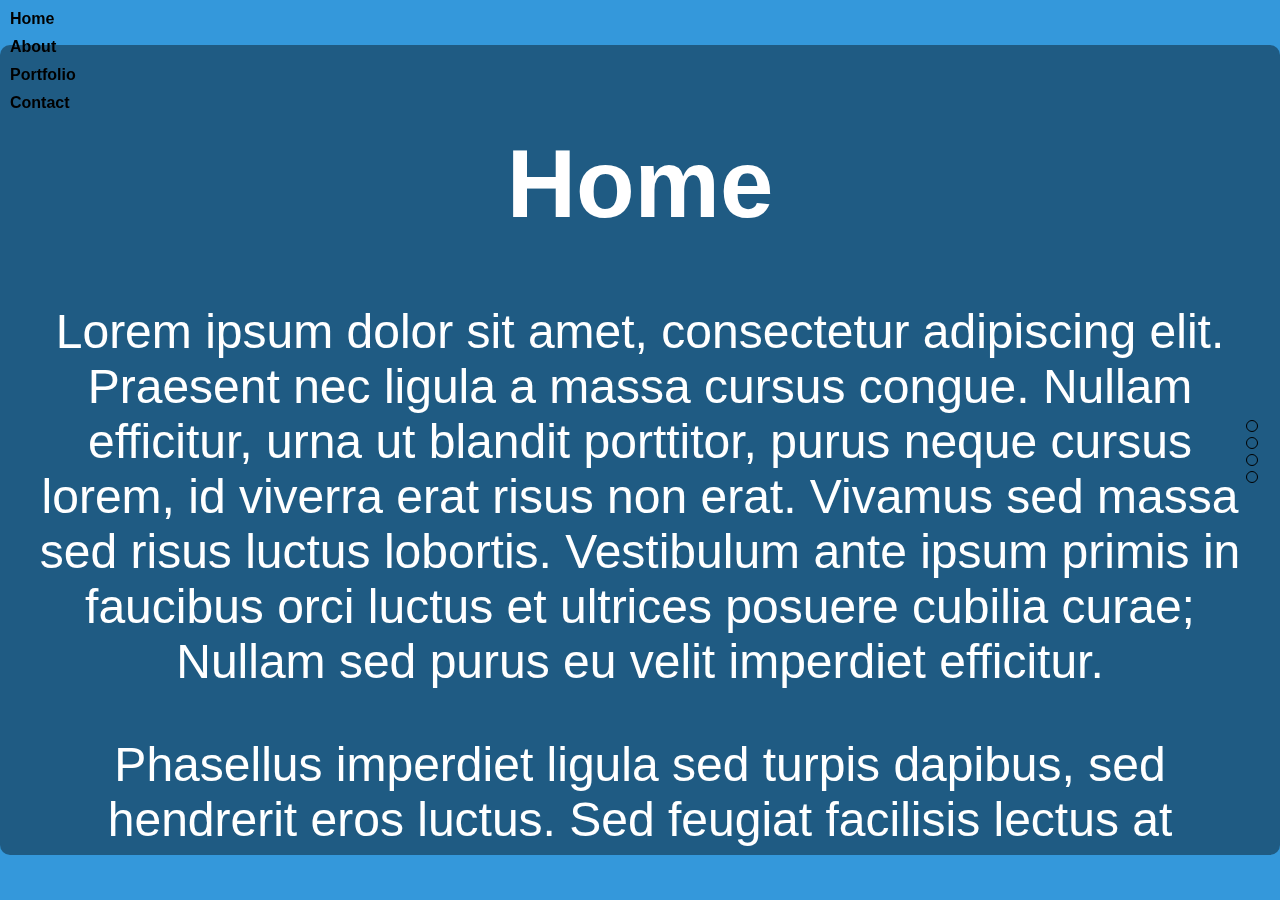
<file: test.html>
<!DOCTYPE html>
<html lang="id">

<head>
    <meta charset="UTF-8" />
    <meta name="viewport" content="width=device-width, initial-scale=1" />
    <title>Contoh PagePiling.js Satu File</title>

    <!-- CSS pagePiling -->
    <link rel="stylesheet" href="assets/css/jquery.pagepiling.css" />


    <style>
        html,
        body {
            margin: 0;
            padding: 0;
            height: 100%;
            overflow: hidden;
            /* supaya scroll dikontrol pagePiling */
            font-family: Arial, sans-serif;
        }

        #menu {
            position: fixed;
            top: 10px;
            left: 10px;
            z-index: 100;
            list-style: none;
            padding: 0;
            margin: 0;
        }

        #menu li {
            margin-bottom: 10px;
        }

        #menu li a {
            text-decoration: none;
            color: #000;
            font-weight: bold;
        }

        /* Konten di dalam section dibuat scrollable */
        .content {
            height: 90vh;
            /* sedikit dikurangi dari 100vh supaya ada ruang */
            width: 100vw;
            background: rgba(0, 0, 0, 0.4);
            overflow-y: auto;
            padding: 20px;
            border-radius: 10px;
            box-sizing: border-box;
        }

        .section {
            height: 100vh;
            width: 100vw;
            text-align: center;
            font-size: 3em;
            color: white;
            display: flex;
            justify-content: center;
            align-items: center;
        }

        #section1 {
            background: #3498db;
        }

        #section2 {
            background: #e74c3c;
        }

        #section3 {
            background: #2ecc71;
        }

        #section4 {
            background: #9b59b6;
        }
    </style>
</head>

<body>

    <ul id="menu">
        <li data-menuanchor="home"><a href="#home">Home</a></li>
        <li data-menuanchor="about"><a href="#about">About</a></li>
        <li data-menuanchor="portfolio"><a href="#portfolio">Portfolio</a></li>
        <li data-menuanchor="contact"><a href="#contact">Contact</a></li>
    </ul>

    <div id="pagepiling">
        <div class="section" id="section1">
            <div class="content">
                <h1>Home</h1>
                <p>Lorem ipsum dolor sit amet, consectetur adipiscing elit. Praesent nec ligula a massa cursus congue.
                    Nullam efficitur, urna ut blandit porttitor, purus neque cursus lorem, id viverra erat risus non
                    erat. Vivamus sed massa sed risus luctus lobortis. Vestibulum ante ipsum primis in faucibus orci
                    luctus et ultrices posuere cubilia curae; Nullam sed purus eu velit imperdiet efficitur.</p>
                <p>Phasellus imperdiet ligula sed turpis dapibus, sed hendrerit eros luctus. Sed feugiat facilisis
                    lectus at porttitor. Donec laoreet, sapien a congue luctus, libero enim condimentum mi, a fermentum
                    diam augue eu ligula. Curabitur eu augue et augue condimentum rhoncus. Maecenas vitae urna ac nisi
                    pulvinar laoreet.</p>
                <p>Aliquam erat volutpat. Suspendisse potenti. Nam euismod, enim at vehicula hendrerit, libero augue
                    tincidunt eros, nec faucibus ligula est sed magna.</p>
                <p>Proin in magna ut elit consectetur laoreet. Duis ultricies congue justo, id condimentum lorem dapibus
                    vitae. Suspendisse egestas dolor at erat ullamcorper, nec faucibus massa sollicitudin.</p>
            </div>
        </div>
        <div class="section" id="section2">
            <div class="content">
                <h1>About</h1>
                <p>About section content panjang juga nih. Lorem ipsum dolor sit amet, consectetur adipiscing elit.
                    Nullam nec venenatis arcu. Quisque finibus dui nec purus varius, eu facilisis tortor mattis. Etiam
                    suscipit lacus nec sapien bibendum, sed pretium lorem pulvinar.</p>
                <p>Vestibulum ante ipsum primis in faucibus orci luctus et ultrices posuere cubilia curae; Curabitur
                    cursus libero non convallis bibendum. Suspendisse potenti. Aenean malesuada fermentum nisl, a
                    consequat lacus commodo et.</p>
                <p>Integer quis eros non erat dignissim condimentum. Aliquam erat volutpat. Nullam vitae justo sodales,
                    imperdiet ligula eu, tempor augue. Sed ac erat cursus, commodo justo non, hendrerit risus.</p>
                <p>Donec pulvinar eros vel felis tempus, id pretium augue convallis. Sed vel diam non tortor dapibus
                    dictum. Integer posuere velit nec arcu malesuada, in accumsan augue dapibus.</p>
                <p>Fusce et tellus id leo finibus tincidunt. Donec pulvinar nibh id tortor condimentum, et vulputate
                    purus efficitur.</p>
            </div>
        </div>
        <div class="section" id="section3">
            <div class="content">
                <h1>Portfolio</h1>
                <p>Ini adalah konten portfolio dengan isi panjang untuk di-scroll. Lorem ipsum dolor sit amet,
                    consectetur adipiscing elit. Suspendisse sed laoreet massa, et imperdiet justo. Pellentesque
                    habitant morbi tristique senectus et netus et malesuada fames ac turpis egestas.</p>
                <p>Praesent a mauris vel erat lacinia fermentum. Integer vitae ligula quis purus scelerisque consequat.
                    Cras posuere orci a lectus faucibus, sed congue leo convallis.</p>
                <p>Vivamus facilisis turpis vitae nisl vestibulum, in cursus urna posuere. Pellentesque habitant morbi
                    tristique senectus et netus et malesuada fames ac turpis egestas.</p>
                <p>Curabitur dapibus lorem id augue porttitor, a efficitur est placerat. Vestibulum ante ipsum primis in
                    faucibus orci luctus et ultrices posuere cubilia curae;</p>
                <p>Ut hendrerit massa sit amet magna sagittis, eu dapibus magna consequat.</p>
            </div>
        </div>
        <div class="section" id="section4">
            <div class="content">
                <h1>Contact</h1>
                <p>Kontak panjang nih, supaya bisa discroll. Lorem ipsum dolor sit amet, consectetur adipiscing elit.
                    Praesent hendrerit turpis at urna accumsan, at cursus sem sollicitudin. Fusce pretium tortor sed
                    purus bibendum, id vulputate nisl efficitur.</p>
                <p>Donec iaculis metus vel lorem fringilla, ut tempor erat suscipit. Pellentesque habitant morbi
                    tristique senectus et netus et malesuada fames ac turpis egestas. Suspendisse non urna sit amet urna
                    convallis luctus.</p>
                <p>Phasellus at nunc nec nibh consectetur fermentum a in risus. Nullam fringilla leo vitae lectus
                    scelerisque, vitae cursus nunc viverra.</p>
                <p>Sed ut risus sit amet risus convallis faucibus. Donec non elit ac erat volutpat vulputate.</p>
                <p>Integer sed justo luctus, bibendum erat at, pretium nunc.</p>
            </div>
        </div>
    </div>

    <!-- jQuery -->
    <script src="https://code.jquery.com/jquery-3.6.0.min.js"></script>
    <!-- pagePiling.js -->
    <script src="https://ajax.googleapis.com/ajax/libs/jquery/3.7.0/jquery.min.js"></script>
    <script type="text/javascript" src="assets/js/jquery.pagepiling.min.js"></script>

    <script>
$('#pagepiling').pagepiling({
    menu: '#menu',
    anchors: ['home', 'about', 'portfolio', 'contact'],
    navigation: {
        'textColor': '#000',
        'bulletsColor': '#000',
        'position': 'right',
        'tooltips': ['Home', 'About', 'Portfolio', 'Contact']
    },
    scrollingSpeed: 700,
    loopBottom: false,
    loopTop: false,
    keyboardScrolling: true,
    normalScrollElements: '.content',
    afterLoad: function(anchorLink, index){
        // Reset scrollTop tiap konten section saat masuk section baru
        $('.section').eq(index - 1).find('.content').scrollTop(0);
    }
});
    </script>
</body>

</html>
</file>
